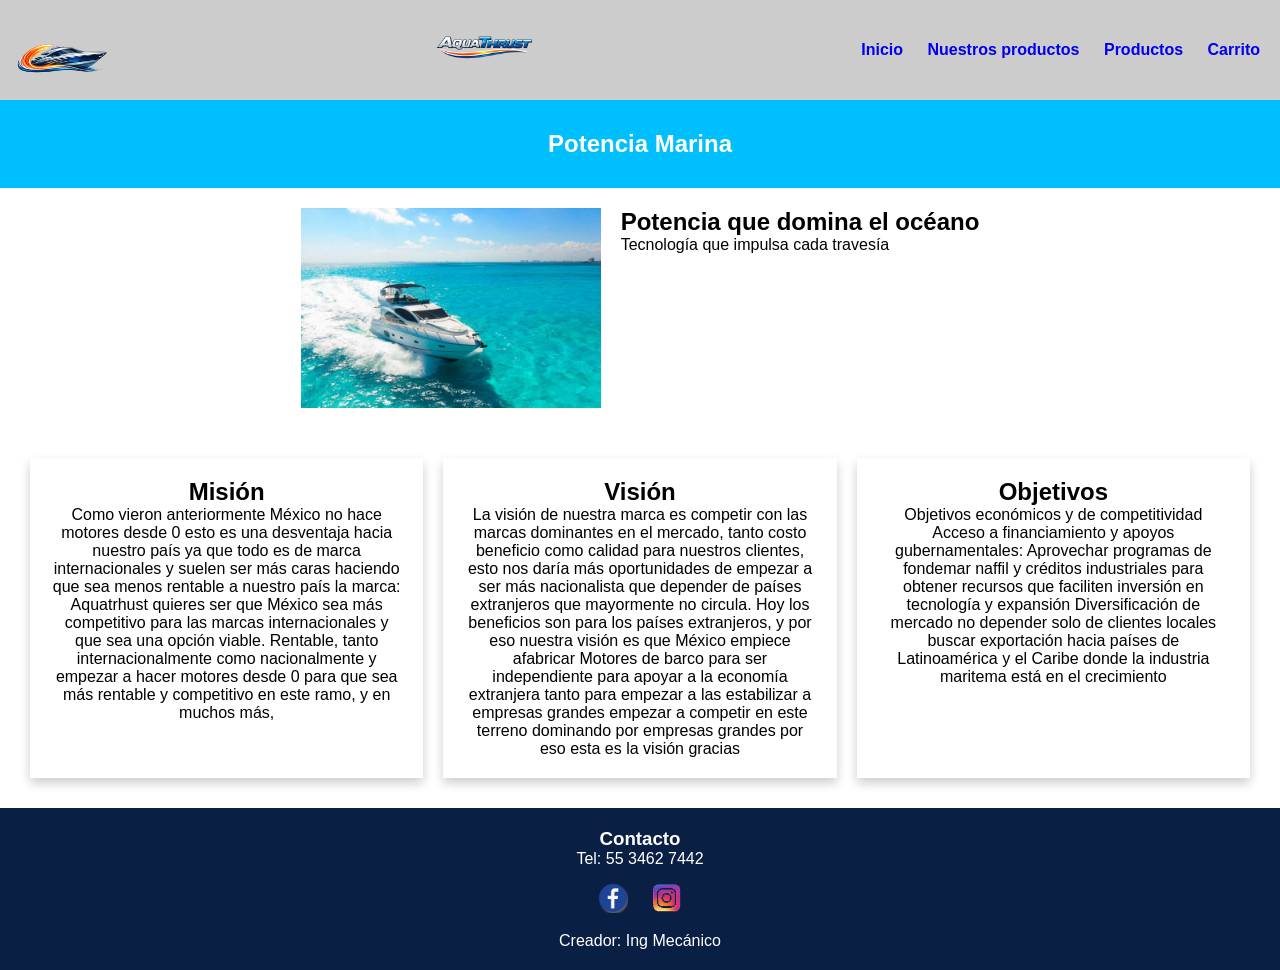
<file: index.html>
<!DOCTYPE html>
<html lang="es">
<head>
<meta charset="UTF-8">
<title>Inicio</title>
<link rel="stylesheet" href="style.css"?=2>
</head>

<body class="inicio">

<header>
    <img src="logo2.png" class="logo">
    <img src="titulo.png" class="titulo-img">

    <nav>
        <a href="index.html" class="active">Inicio</a>
        <a href="promocion.html">Nuestros productos</a>
        <a href="productos.html">Productos</a>
        <a href="carrito.html">Carrito</a>
    </nav>
</header>

<section class="banner">
    <h1>Potencia Marina</h1>
</section>

<div class="inicio-contenido">
    <img src="imgpricipal.jpeg" class="img-inicio">

    <div>
        <h2>Potencia que domina el océano</h2>
        <p>Tecnología que impulsa cada travesía</p>
    </div>
</div>

<section class="info-empresa">
    <div class="info-card">
        <h2>Misión</h2>
        <p>Como vieron anteriormente México no hace motores desde 0 esto es una desventaja hacia nuestro país ya que todo es de marca internacionales y suelen ser más caras haciendo que sea menos rentable a nuestro país la marca: Aquatrhust quieres ser que México sea más competitivo para las marcas internacionales y que sea una opción viable. Rentable, tanto internacionalmente como nacionalmente y empezar a hacer motores desde 0 para que sea más rentable y competitivo en este ramo, y en muchos más,</p>
    </div>

    <div class="info-card">
        <h2>Visión</h2>
        <p>La visión de nuestra marca es competir con las marcas dominantes en el mercado, tanto costo beneficio como calidad para nuestros clientes, esto nos daría más oportunidades de empezar a ser más nacionalista que depender de países extranjeros que mayormente no circula. Hoy los beneficios son para los países extranjeros, y por eso nuestra visión es que México empiece afabricar Motores de barco para ser independiente para apoyar a la economía extranjera tanto para empezar a las estabilizar a empresas grandes empezar a competir en este terreno dominando por empresas grandes por eso esta es la visión gracias</p>
    </div>

    <div class="info-card">
        <h2>Objetivos</h2>
        <p>Objetivos económicos y de competitividad 
Acceso a financiamiento y apoyos gubernamentales: Aprovechar programas de fondemar naffil y créditos industriales para obtener recursos que faciliten inversión en tecnología y expansión 
Diversificación de mercado no depender solo de clientes locales buscar exportación hacia países de Latinoamérica y el Caribe donde la industria maritema está en el crecimiento</p>
    </div>
</section>

<footer>
    <h3>Contacto</h3>
    <p>Tel: 55 3462 7442</p>

    <div class="redes">
        <a href="https://www.facebook.com/profile.php?id=61560643228165" target="_blank">
            <img src="fc.png" alt="Facebook">
        </a>

        <a href="https://www.instagram.com/aqua_thru/" target="_blank">
            <img src="ige2.png" alt="Instagram">
        </a>
    </div>

    <p>Creador: Ing Mecánico</p>
</footer>

</body>
</html>
</file>
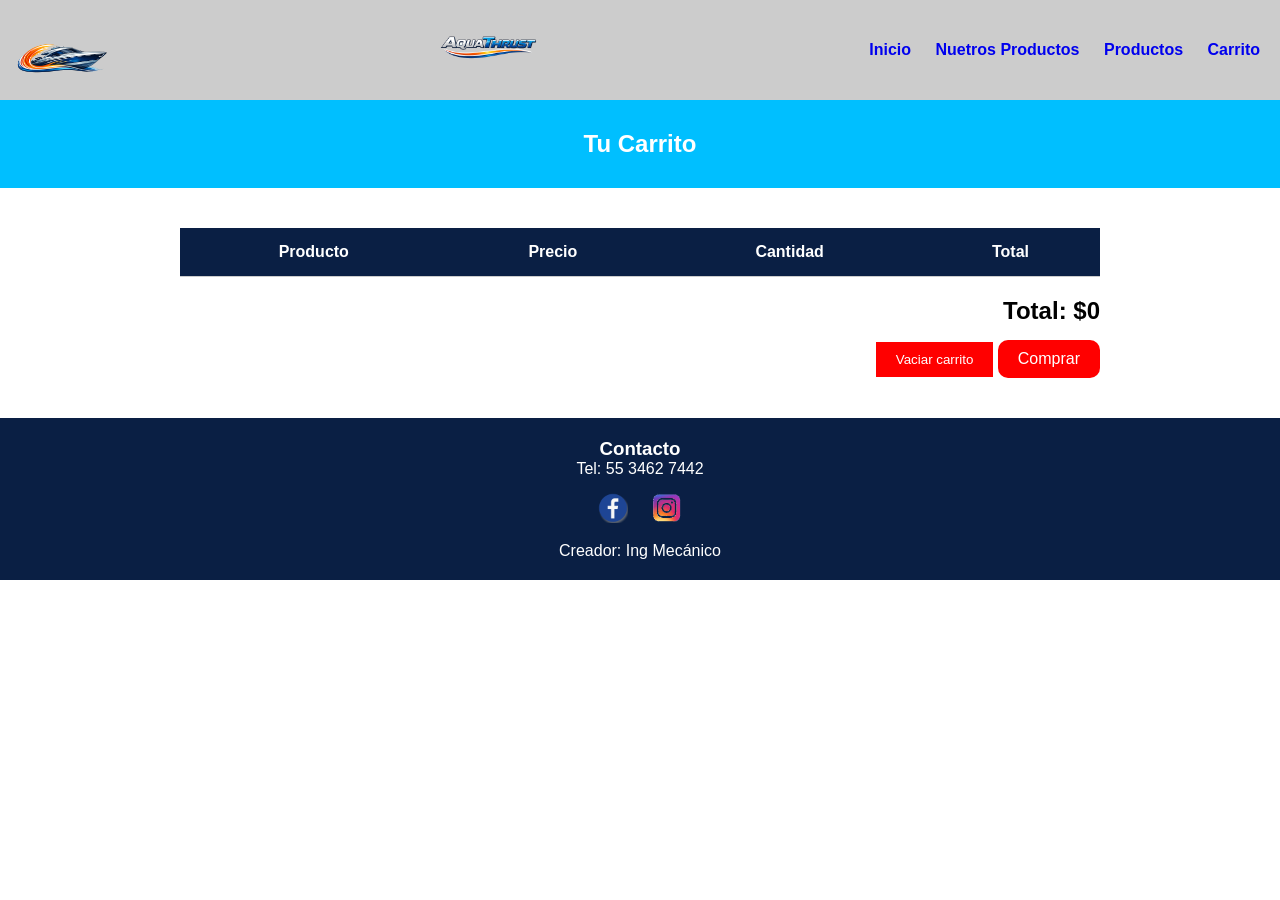
<file: carrito.html>
<!DOCTYPE html>
<html lang="en">
<head>
<meta charset="UTF-8">
<meta name="viewport" content="width=device-width, initial-scale=1.0">
<title>Carrito</title>
<link rel="stylesheet" href="style.css"?=2>
</head>

<body>

<header>
    <img src="logo2.png" class="logo">
    <img src="titulo.png" class="titulo-img">

    <nav id="menu">
        <a href="index.html">Inicio</a>
        <a href="promocion.html">Nuetros Productos</a>
        <a href="productos.html">Productos</a>
        <a href="carrito.html" class="active">Carrito</a>
    </nav>
</header>

<section class="banner">
    <h1>Tu Carrito</h1>
</section>

<!-- CONTENEDOR DEL CARRITO -->
<div class="carrito-contenedor">

    <table class="tabla-carrito">
        <thead>
            <tr>
                <th>Producto</th>
                <th>Precio</th>
                <th>Cantidad</th>
                <th>Total</th>
            </tr>
        </thead>

        <tbody id="carrito-body">
       
        </tbody>
    </table>

    <div class="carrito-total">
        <h2>Total: $<span id="total">0</span></h2>

        <button onclick="vaciarCarrito()">
            Vaciar carrito
        </button>

    
        <button class="btn-comprar" onclick="mostrarFormulario()">
            Comprar
        </button>
    </div>

</div>

<div id="formularioCompra" class="formulario">

    <h2>Formulario de Compra</h2>

    <form onsubmit="realizarCompra(event)">

        <input type="text" placeholder="Nombre y Apellidos" required>

        <input type="text" placeholder="Cuenta de Banco" required>

        <input type="text" placeholder="Números de la Tarjeta" required>

        <input type="text" placeholder="Nombre del Producto" required>

        <input type="text" placeholder="Dirección" required>

        <button type="submit" class="btn-final">
            Comprar
        </button>

    </form>
</div>

<footer>
    <h3>Contacto</h3>
    <p>Tel: 55 3462 7442</p>

    <div class="redes">
        <a href="https://www.facebook.com/profile.php?id=61560643228165" target="_blank">
            <img src="fc.png" alt="Facebook">
        </a>

        <a href="https://www.instagram.com/aqua_thru/" target="_blank">
            <img src="ige2.png" alt="Instagram">
        </a>
    </div>

    <p>Creador: Ing Mecánico</p>
</footer>

<script src="java.js"></script>
</body>
</html>
</file>
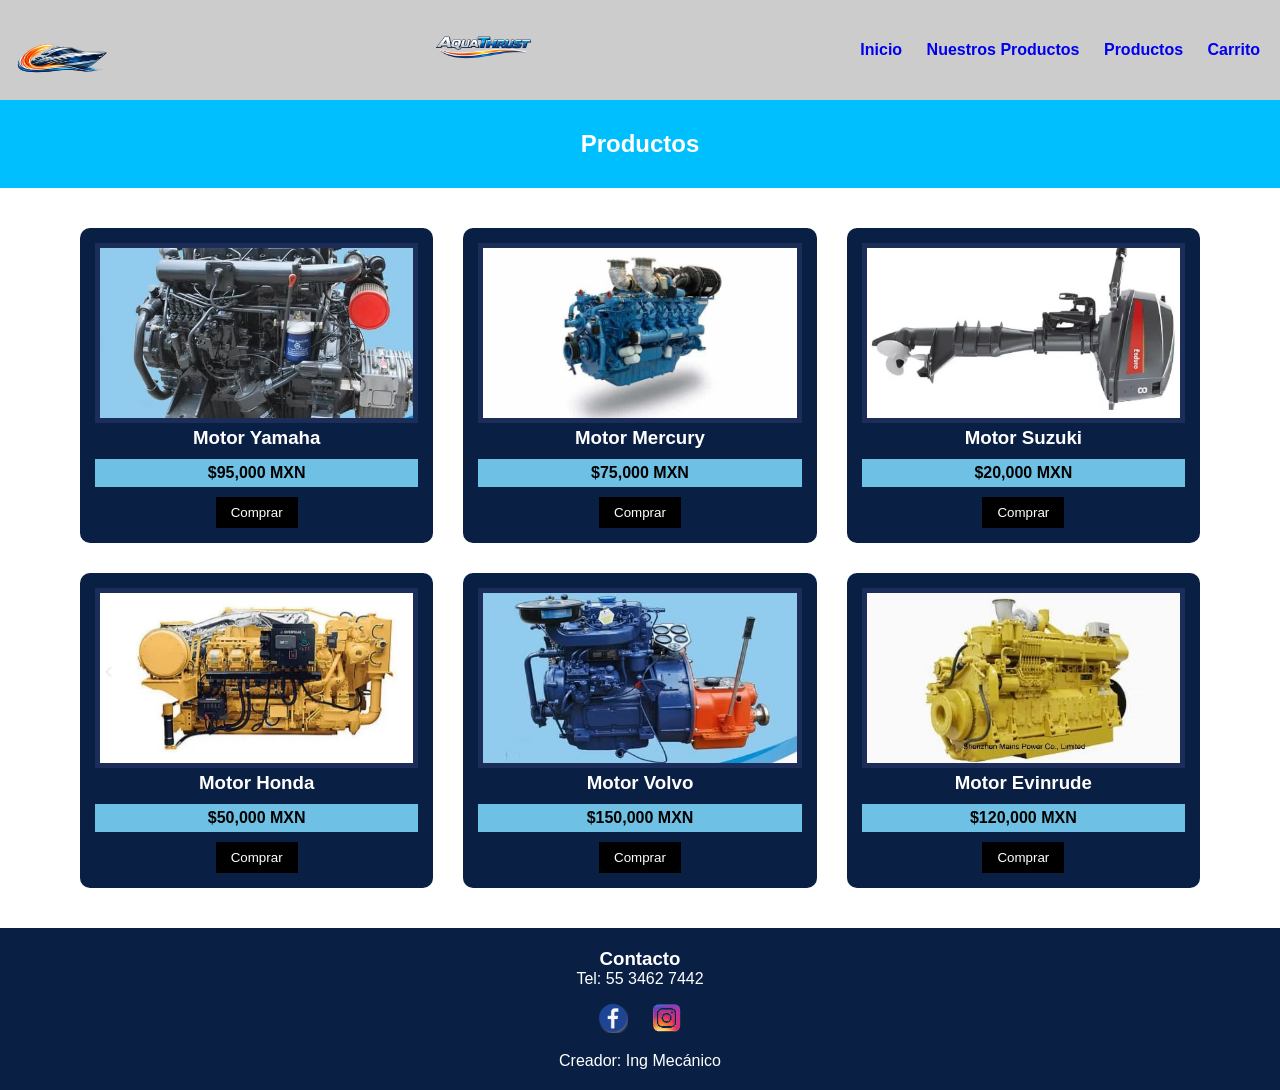
<file: productos.html>
<!DOCTYPE html>
<html lang="es">
<head>
<meta charset="UTF-8">
<title>Productos</title>
<link rel="stylesheet" href="style.css"?=2>
</head>

<body>

<header>
    <img src="logo2.png" class="logo">
    <img src="titulo.png" class="titulo-img">

    <nav>
        <a href="index.html">Inicio</a>
        <a href="productos.html">Nuestros Productos</a>
        <a href="productos.html" class="active">Productos</a>
        <a href="carrito.html">Carrito</a>
    </nav>
</header>

<section class="banner">
    <h1>Productos</h1>
</section>

<div class="contenedor-productos">

    <div class="producto">
        <img src="motor1.jpeg">
        <h3>Motor Yamaha</h3>
        <p>$95,000 MXN</p>
        <button onclick="agregarAlCarrito('Motor Yamaha',95000)">Comprar</button>
    </div>

    <div class="producto">
        <img src="motor2.jpeg">
        <h3>Motor Mercury</h3>
        <p>$75,000 MXN</p>
        <button onclick="agregarAlCarrito('Motor Mercury',75000)">Comprar</button>
    </div>

    <div class="producto">
        <img src="motor32.jpeg">
        <h3>Motor Suzuki</h3>
        <p>$20,000 MXN</p>
        <button onclick="agregarAlCarrito('Motor Suzuki',20000)">Comprar</button>
    </div>

    <div class="producto">
        <img src="motor4.jpeg">
        <h3>Motor Honda</h3>
        <p>$50,000 MXN</p>
        <button onclick="agregarAlCarrito('Motor Honda',50000)">Comprar</button>
    </div>

    <div class="producto">
        <img src="motor5.jpeg">
        <h3>Motor Volvo</h3>
        <p>$150,000 MXN</p>
        <button onclick="agregarAlCarrito('Motor Volvo',150000)">Comprar</button>
    </div>

    <div class="producto">
        <img src="motor6.jpeg">
        <h3>Motor Evinrude</h3>
        <p>$120,000 MXN</p>
        <button onclick="agregarAlCarrito('Motor Evinrude',120000)">Comprar</button>
    </div>

</div>

</div>


<footer>
    <h3>Contacto</h3>
    <p>Tel: 55 3462 7442</p>

    <div class="redes">
        <a href="https://www.facebook.com/profile.php?id=61560643228165" target="_blank">
            <img src="fc.png" alt="Facebook">
        </a>

        <a href="https://www.instagram.com/aqua_thru/" target="_blank">
            <img src="ige2.png" alt="Instagram">
        </a>
    </div>

    <p>Creador: Ing Mecánico</p>
</footer>
<script src="java.js"></script>

</body>
</html>
</file>
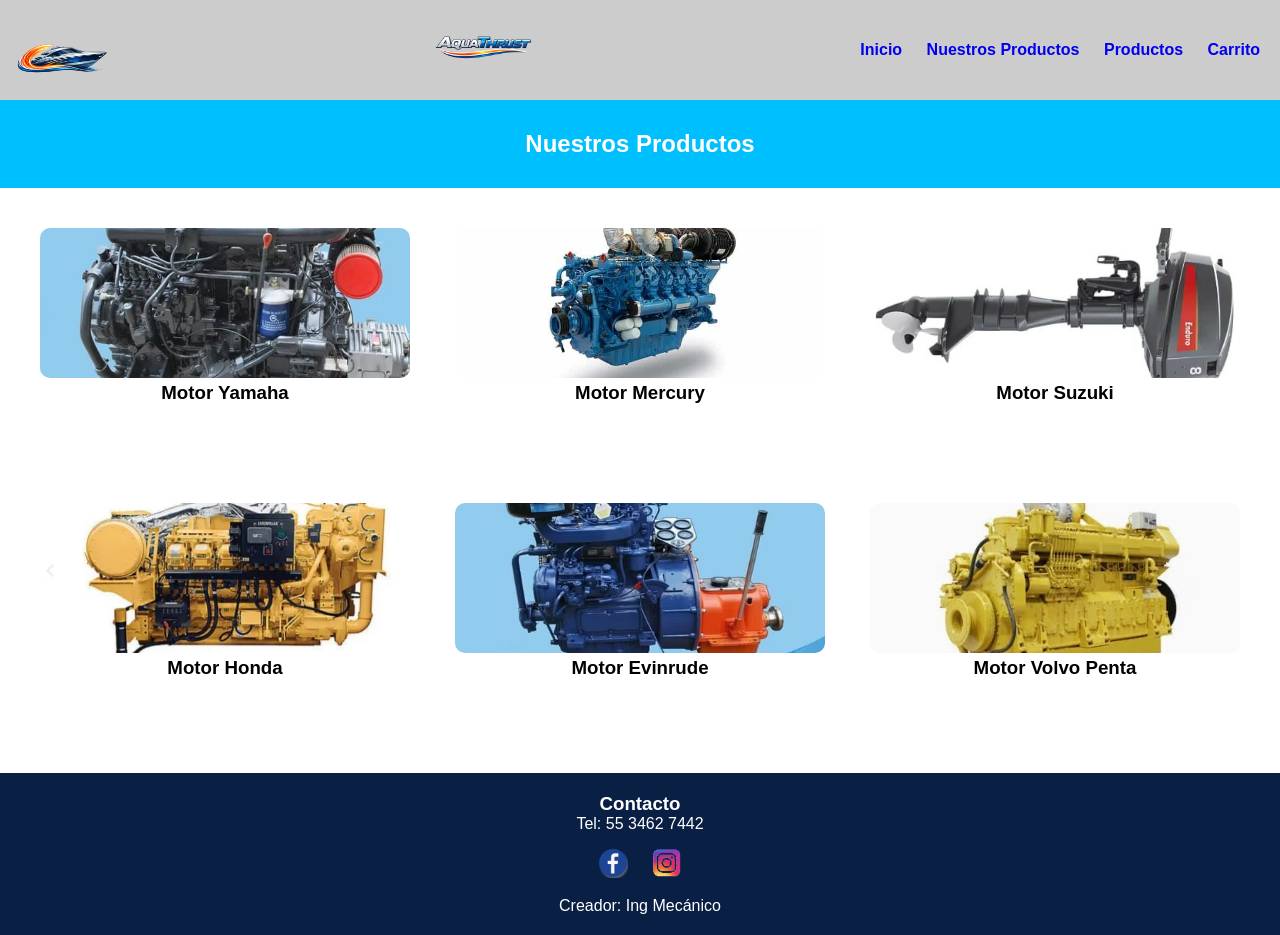
<file: promocion.html>
<!DOCTYPE html>
<html lang="es">
<head>
<meta charset="UTF-8">
<title>Promociones</title>
<link rel="stylesheet" href="style.css"?=2>
</head>

<body>

<header>
    <img src="logo2.png" class="logo">
    <img src="titulo.png" class="titulo-img">

    <nav>
        <a href="index.html">Inicio</a>
        <a href="promocion.html" class="active">Nuestros Productos</a>
        <a href="productos.html">Productos</a>
        <a href="carrito.html">Carrito</a>
    </nav>
</header>

<section class="banner">
    <h1>Nuestros Productos</h1>
</section>

<div class="contenedor">

    <div class="flip-card">
        <div class="flip-inner">
            <div class="flip-front">
                <img src="motor1.jpeg">
                <h3>Motor Yamaha</h3>
            </div>
            <div class="flip-back">
                <p>Motor potente ideal para embarcaciones medianas. Alta eficiencia y durabilidad.</p>
            </div>
        </div>
    </div>

    <div class="flip-card">
        <div class="flip-inner">
            <div class="flip-front">
                <img src="motor2.jpeg">
                <h3>Motor Mercury</h3>
            </div>
            <div class="flip-back">
                <p>El Motor de Propulsión Marina Cat 3512C obtiene el máximo rendimiento de su inversión.</p>
            </div>
        </div>
    </div>

    <div class="flip-card">
        <div class="flip-inner">
            <div class="flip-front">
                <img src="motor32.jpeg">
                <h3>Motor Suzuki</h3>
            </div>
            <div class="flip-back">
                <p>Motor enduro modelo 7357-926 150cc ideal para lanchas</p>
            </div>
        </div>
    </div>

    <div class="flip-card">
        <div class="flip-inner">
            <div class="flip-front">
                <img src="motor4.jpeg">
                <h3>Motor Honda</h3>
            </div>
            <div class="flip-back">
                <p>Modelo PST-2Kf82 
1500 rpm / 1800 rpm 
 Nuevo motor diesel refrigerado por agua</p>
            </div>
        </div>
    </div>

    <div class="flip-card">
        <div class="flip-inner">
            <div class="flip-front">
                <img src="motor5.jpeg">
                <h3>Motor Evinrude</h3>
            </div>
            <div class="flip-back">
                <p>Gran potencia y diseño moderno para alto rendimiento.</p>
            </div>
        </div>
    </div>

    <div class="flip-card">
        <div class="flip-inner">
            <div class="flip-front">
                <img src="motor6.jpeg">
                <h3>Motor Volvo Penta</h3>
            </div>
            <div class="flip-back">
                <p>No. de Modelo.
PLG-XXGF 1500 cc rápido y letal
Capacidad de Producción
300 set/mes</p>
            </div>
        </div>
    </div>

</div>

</div>
<footer>
    <h3>Contacto</h3>
    <p>Tel: 55 3462 7442</p>

    <div class="redes">
        <a href="https://www.facebook.com/profile.php?id=61560643228165" target="_blank">
            <img src="fc.png" alt="Facebook">
        </a>

        <a href="https://www.instagram.com/aqua_thru/" target="_blank">
            <img src="ige2.png" alt="Instagram">
        </a>
    </div>

    <p>Creador: Ing Mecánico</p>
</footer>
</body>
</html>
</file>
<file: style.css>
body { margin:0; font-family:Arial; }

header {
    display:flex;
    justify-content:space-between;
    align-items:center;
    padding:10px;
    background:#ccc;
}

.logo { width:100px; }
.titulo-img { width:120px; }

nav a {
    margin:10px;
    text-decoration:none;
    font-weight:bold;
}

nav a:hover { color:rgb(89, 179, 214); }

.banner {
    text-align:center;
    background:#00bfff;
    padding:30px;
    color:white;
}

.inicio-contenido {
    display:flex;
    justify-content:center;
    gap:20px;
    padding:20px;
}

.img-inicio { width:300px; }

/* CARDS INFO */
.info-empresa {
    display:grid;
    grid-template-columns:repeat(3,1fr);
    gap:20px;
    padding:30px;
}

.info-card {
    background:white;
    padding:20px;
    text-align:center;
    box-shadow:0 5px 10px rgba(0,0,0,0.2);
}

.contenedor-productos {
    display: grid;
    grid-template-columns: repeat(3, 1fr);
    gap: 30px;
    padding: 40px;
    max-width: 1200px;
    margin: auto;
}

.producto {
    background: #0a1f44;
    padding: 15px;
    border-radius: 10px;
    text-align: center;
}

.producto img {
    width: 100%;
    height: 180px;
    object-fit: cover;
    border: 5px solid #1c2d5a;
}

.producto h3 {
    color: white;
}

.producto p {
    background: #6ec1e4;
    margin: 10px 0;
    padding: 5px;
    font-weight: bold;
}

.producto button {
    background: black;
    color: white;
    border: none;
    padding: 8px 15px;
    cursor: pointer;
}
/* FLIP */
.flip-card { perspective:1000px; }
.flip-inner {
    transition:0.6s;
    transform-style:preserve-3d;
}
.flip-card:hover .flip-inner {
    transform:rotateY(180deg);
}
.flip-front, .flip-back {
    position:absolute;
    backface-visibility:hidden;
}
.flip-back {
    transform:rotateY(180deg);
    background:#0a1f44;
    color:white;
}

footer {
    text-align:center;
    padding:20px;
    background:#0a1f44;
    color:white;
}
.redes {
    margin: 15px 0;
}

.redes a {
    margin: 0 10px;
    display: inline-block;
}

.redes img {
    width: 30px;
    transition: 0.3s;
}

.redes img:hover {
    transform: scale(1.2);
}


.contenedor {
    display: grid;
    grid-template-columns: repeat(3, 1fr);
    gap: 25px;
    padding: 30px;
}

.flip-card {
    perspective: 1000px;
}

.flip-inner {
    position: relative;
    width: 100%;
    height: 250px;
    transform-style: preserve-3d;
    transition: transform 0.6s;
}

.flip-card:hover .flip-inner {
    transform: rotateY(180deg);
}

.flip-front, .flip-back {
    position: absolute;
    width: 100%;
    height: 100%;
    backface-visibility: hidden;
    border-radius: 10px;
}

.flip-front {
    background: white;
    text-align: center;
    padding: 10px;
}

.flip-front img {
    width: 100%;
    height: 150px;
    object-fit: cover;
    border-radius: 10px;
}

.flip-back {
    background: #0a1f44;
    color: white;
    transform: rotateY(180deg);
    display: flex;
    align-items: center;
    justify-content: center;
    padding: 15px;
    text-align: center;
}
.carrito-contenedor {
    padding: 40px;
    max-width: 1000px;
    margin: auto;
}

.tabla-carrito {
    width: 100%;
    border-collapse: collapse;
    background: white;
}

.tabla-carrito th, .tabla-carrito td {
    padding: 15px;
    border-bottom: 1px solid #ccc;
    text-align: center;
}

.tabla-carrito th {
    background: #0a1f44;
    color: white;
}

.carrito-total {
    margin-top: 20px;
    text-align: right;
}

.carrito-total button {
    padding: 10px 20px;
    background: red;
    color: white;
    border: none;
    cursor: pointer;
}
.tabla-carrito button {
    padding: 5px 10px;
    margin: 2px;
    border: none;
    background: #0a1f44;
    color: white;
    cursor: pointer;
}

.tabla-carrito button:hover {
    background: #00bfff;
}
/* BOTON COMPRAR */

.btn-comprar{
    background: #00bcd4;
    color: white;
    border: none;
    padding: 12px 25px;
    margin-top: 15px;
    cursor: pointer;
    border-radius: 10px;
    font-size: 16px;
}

.btn-comprar:hover{
    background: #0097a7;
}

/* FORMULARIO */

.formulario{
    width: 400px;
    margin: 40px auto;
    padding: 25px;
    background: #f5f5f5;
    border-radius: 15px;
    display: none;
}

.formulario h2{
    text-align: center;
    margin-bottom: 20px;
}

.formulario form{
    display: flex;
    flex-direction: column;
}

.formulario input{
    margin-bottom: 15px;
    padding: 12px;
    border-radius: 8px;
    border: 1px solid #ccc;
    font-size: 15px;
}

.btn-final{
    background: green;
    color: white;
    border: none;
    padding: 12px;
    border-radius: 10px;
    cursor: pointer;
    font-size: 16px;
}

.btn-final:hover{
    background: darkgreen;
}

*{
    margin: 0;
    padding: 0;
    box-sizing: border-box;
}

/* ========================= */
/* DISEÑO RESPONSIVO */
/* ========================= */

@media screen and (max-width: 768px){

    /* MENU */

    #menu{
        display: flex;
        flex-direction: column;
        align-items: center;
        gap: 10px;
    }

    /* LOGO Y TITULO */

    .logo{
        width: 120px;
    }

    .titulo-img{
        width: 250px;
    }

    /* TABLA */

    .tabla-carrito{
        width: 100%;
        font-size: 14px;
    }

    .tabla-carrito th,
    .tabla-carrito td{
        padding: 8px;
    }

    /* FORMULARIO */

    .formulario{
        width: 90%;
        padding: 20px;
    }

    .formulario input{
        font-size: 14px;
    }

    /* BOTONES */

    .btn-comprar,
    .btn-final{
        width: 100%;
    }

    /* FOOTER */

    footer{
        text-align: center;
        padding: 20px;
    }

    .redes img{
        width: 40px;
    }

}
</file>
